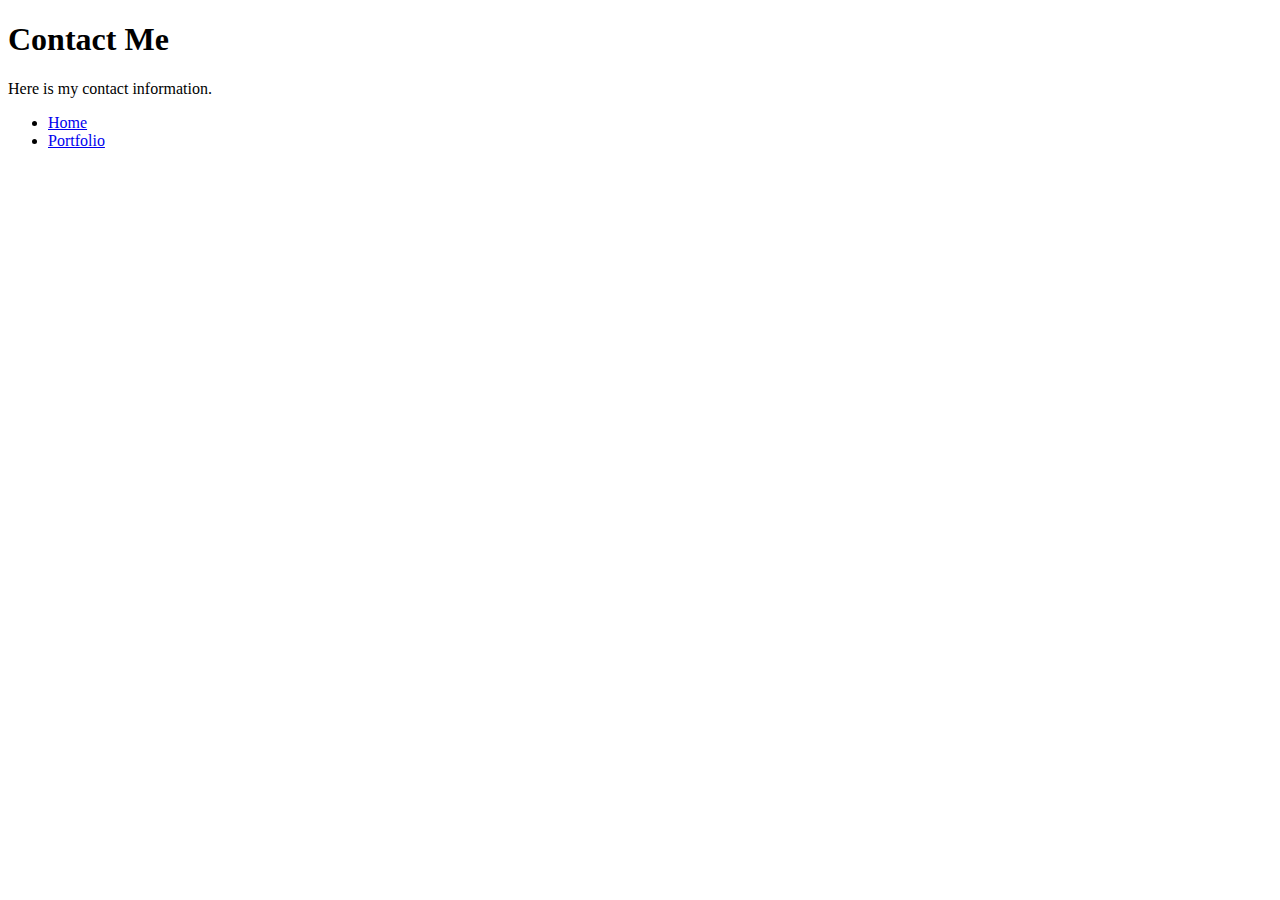
<file: src/contact.html>
<!DOCTYPE html>
<html>
<head>
    <title>Contact Page</title>
</head>
<body>
    <h1>Contact Me</h1>
    <p>Here is my contact information.</p>
    <nav>
        <ul>
            <li><a href="index.html">Home</a></li>
            <li><a href="portfolio.html">Portfolio</a></li>
        </ul>
    </nav>
</body>
</html>
</file>
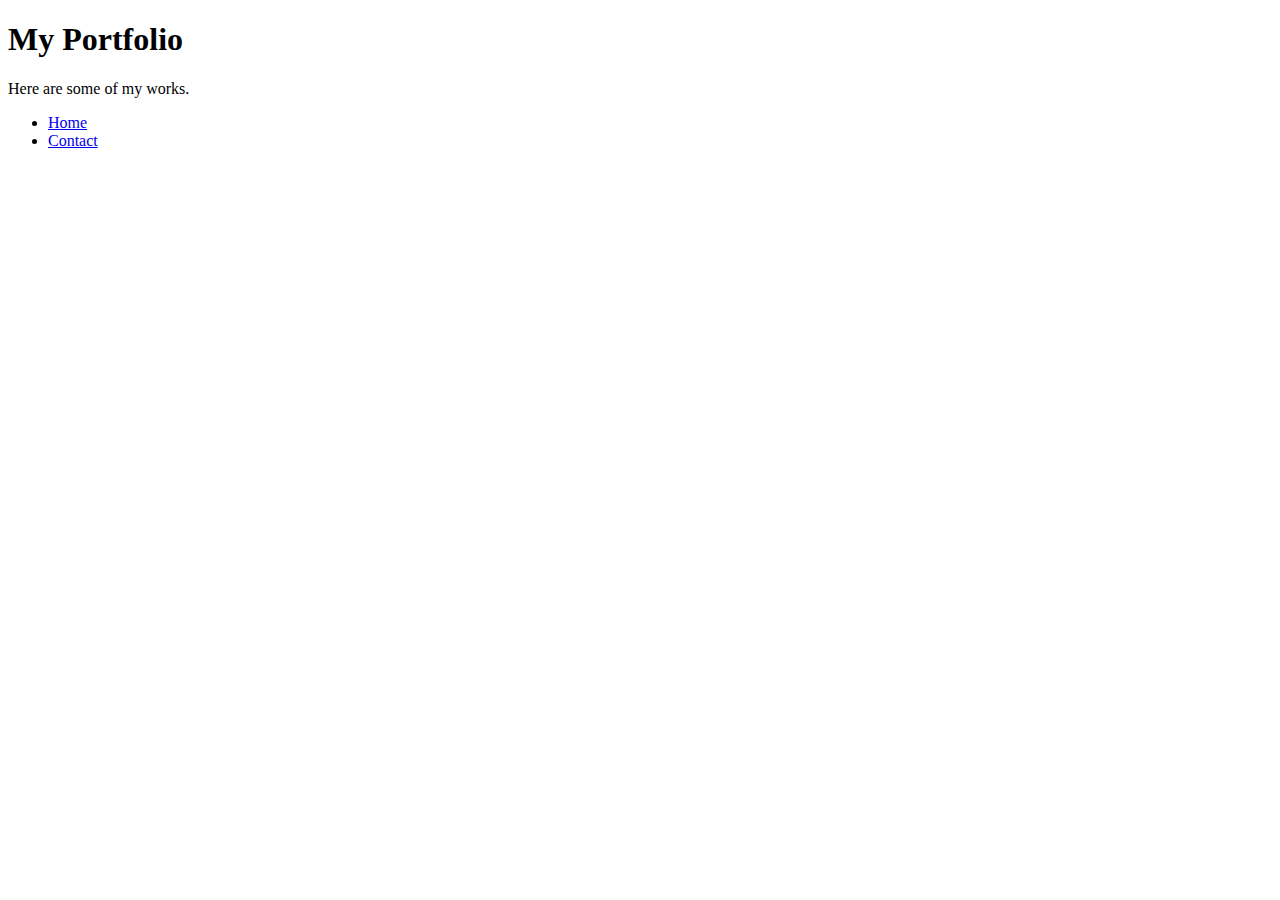
<file: src/portfolio.html>
<!DOCTYPE html>
<html>
<head>
    <title>Portfolio Page</title>
</head>
<body>
    <h1>My Portfolio</h1>
    <p>Here are some of my works.</p>
    <nav>
        <ul>
            <li><a href="index.html">Home</a></li>
            <li><a href="contact.html">Contact</a></li>
        </ul>
    </nav>
</body>
</html>
</file>
